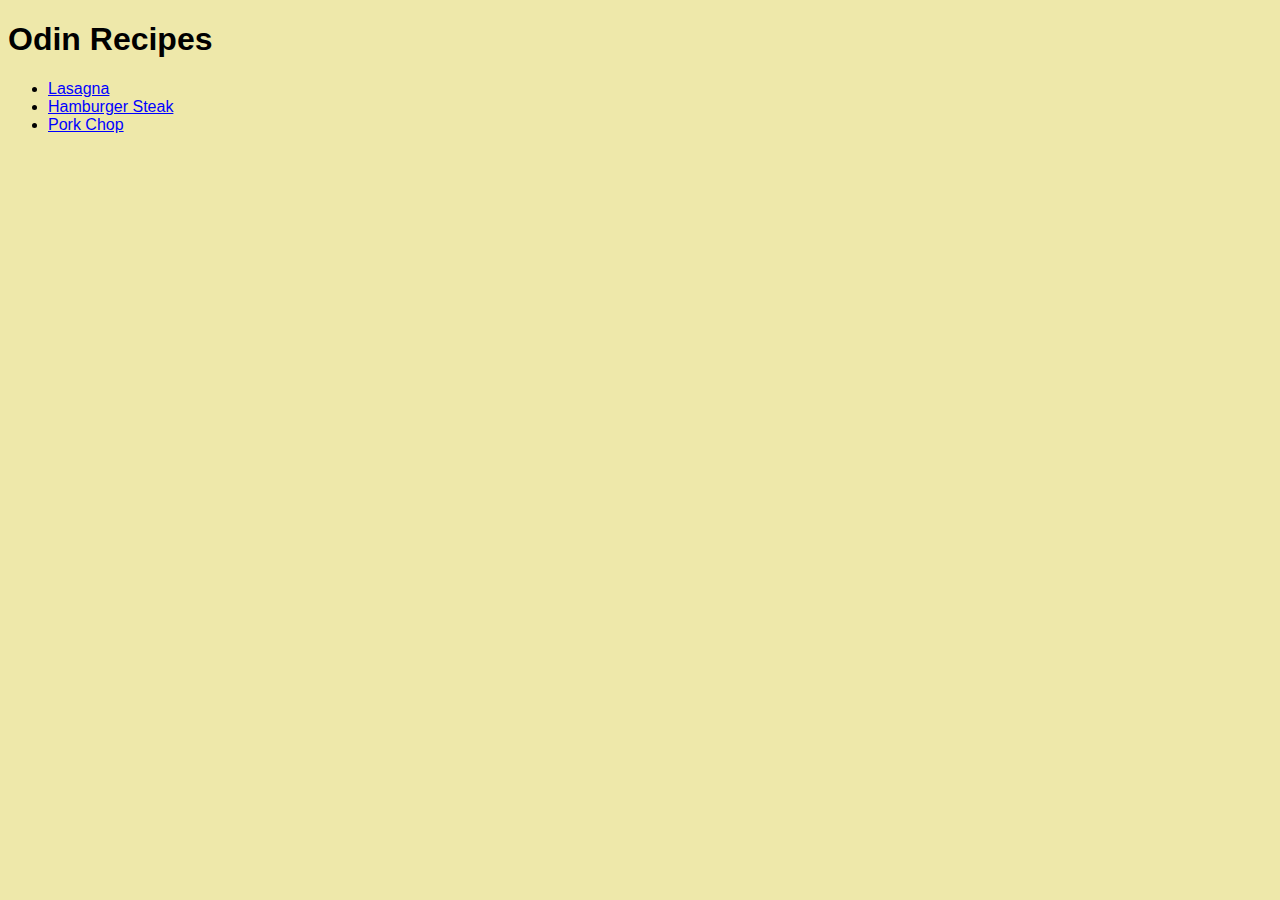
<file: index.html>
<!DOCTYPE html>
<html lang="en">
    <head>
        <meta charset="UTF-8">
        <title>Homepage</title>
        <link rel="stylesheet" href="css/style.css" >
    </head>
    <body>
        <h1>Odin Recipes</h1>
        <ul>
            <li><a href="recipes/lasagna.html">Lasagna</a></li>
            <li><a href="recipes/hamburger-steak.html">Hamburger Steak</a></li>
            <li><a href="recipes/pork-chop.html">Pork Chop</a></li>
        </ul>
       
    </body>
</html>
</file>
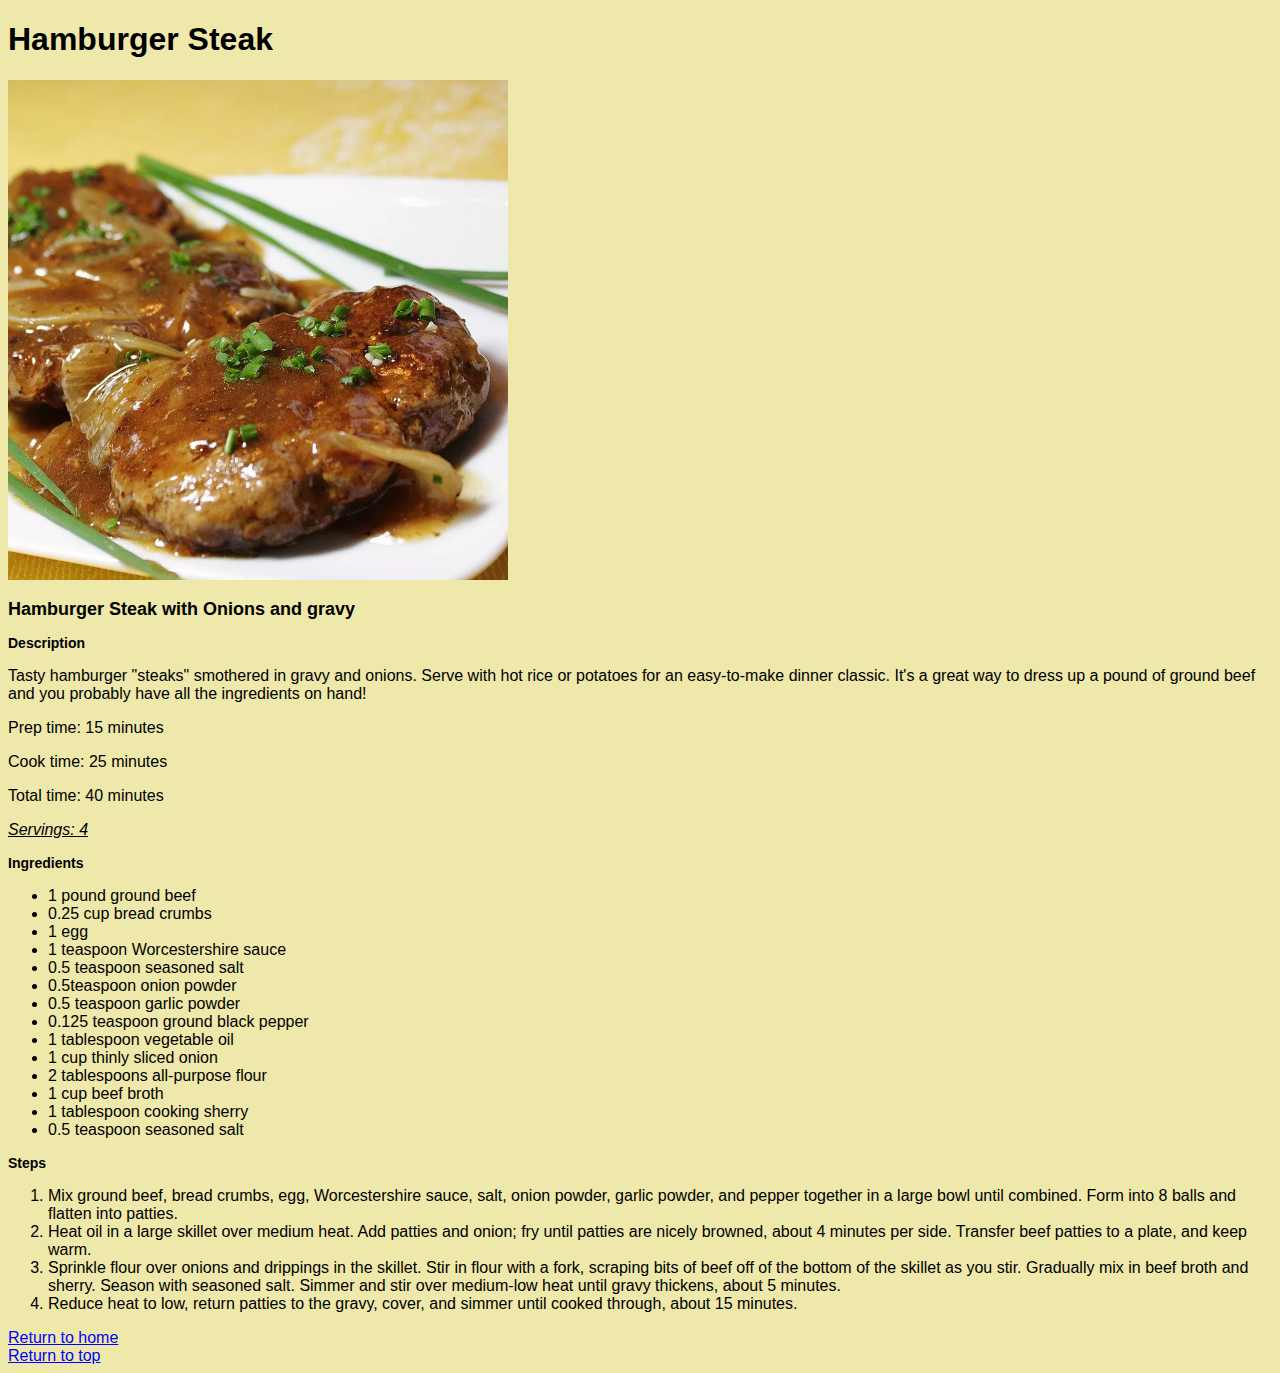
<file: recipes/hamburger-steak.html>
<!DOCTYPE html>
<html lang="en">
    <head>
        <meta charset="UTF-8">
        <title>Hamburger Steak</title>
        <link rel="stylesheet" href="../css/style.css" >
    </head>
    <body>
        <h1>Hamburger Steak</h1>
        <img src="../img/hamburger.jpg" alt="Hamburger">
        <h2>Hamburger Steak with Onions and gravy</h2>
        <h3>Description</h3>
            <p>Tasty hamburger "steaks" smothered in gravy and onions. Serve with hot rice or potatoes for an easy-to-make dinner classic. It's a great way to dress up a pound of ground beef and you probably have all the ingredients on hand!</p>
            <p>Prep time: 15 minutes</p>
            <p>Cook time: 25 minutes</p>
            <p>Total time: 40 minutes</p>
            <p class="amount">Servings: 4</p>

        <h3>Ingredients</h3>
        <ul>
            <li>1 pound ground beef</li>
            <li>0.25 cup bread crumbs</li>
            <li>1 egg</li>
            <li>1 teaspoon Worcestershire sauce</li>
            <li>0.5 teaspoon seasoned salt</li>
            <li>0.5teaspoon onion powder</li>
            <li>0.5 teaspoon garlic powder</li>
            <li>0.125 teaspoon ground black pepper</li>
            <li>1 tablespoon vegetable oil</li>
            <li>1 cup thinly sliced onion</li>
            <li>2 tablespoons all-purpose flour</li>
            <li>1 cup beef broth</li>
            <li>1 tablespoon cooking sherry</li>
            <li>0.5 teaspoon seasoned salt</li>
        </ul>

        <h3>Steps</h3>
        <ol>
            <li>Mix ground beef, bread crumbs, egg, Worcestershire sauce, salt, onion powder, garlic powder, and pepper together in a large bowl until combined. Form into 8 balls and flatten into patties.</li>
            <li>Heat oil in a large skillet over medium heat. Add patties and onion; fry until patties are nicely browned, about 4 minutes per side. Transfer beef patties to a plate, and keep warm.</li>
            <li>Sprinkle flour over onions and drippings in the skillet. Stir in flour with a fork, scraping bits of beef off of the bottom of the skillet as you stir. Gradually mix in beef broth and sherry. Season with seasoned salt. Simmer and stir over medium-low heat until gravy thickens, about 5 minutes.</li> 
            <li>Reduce heat to low, return patties to the gravy, cover, and simmer until cooked through, about 15 minutes.</li>
        </ol>        
        
        <a href="../index.html">Return to home</a>
        <br>
        <a href="../recipes/hamburger-steak.html">Return to top</a>
    </body>
</html>
</file>
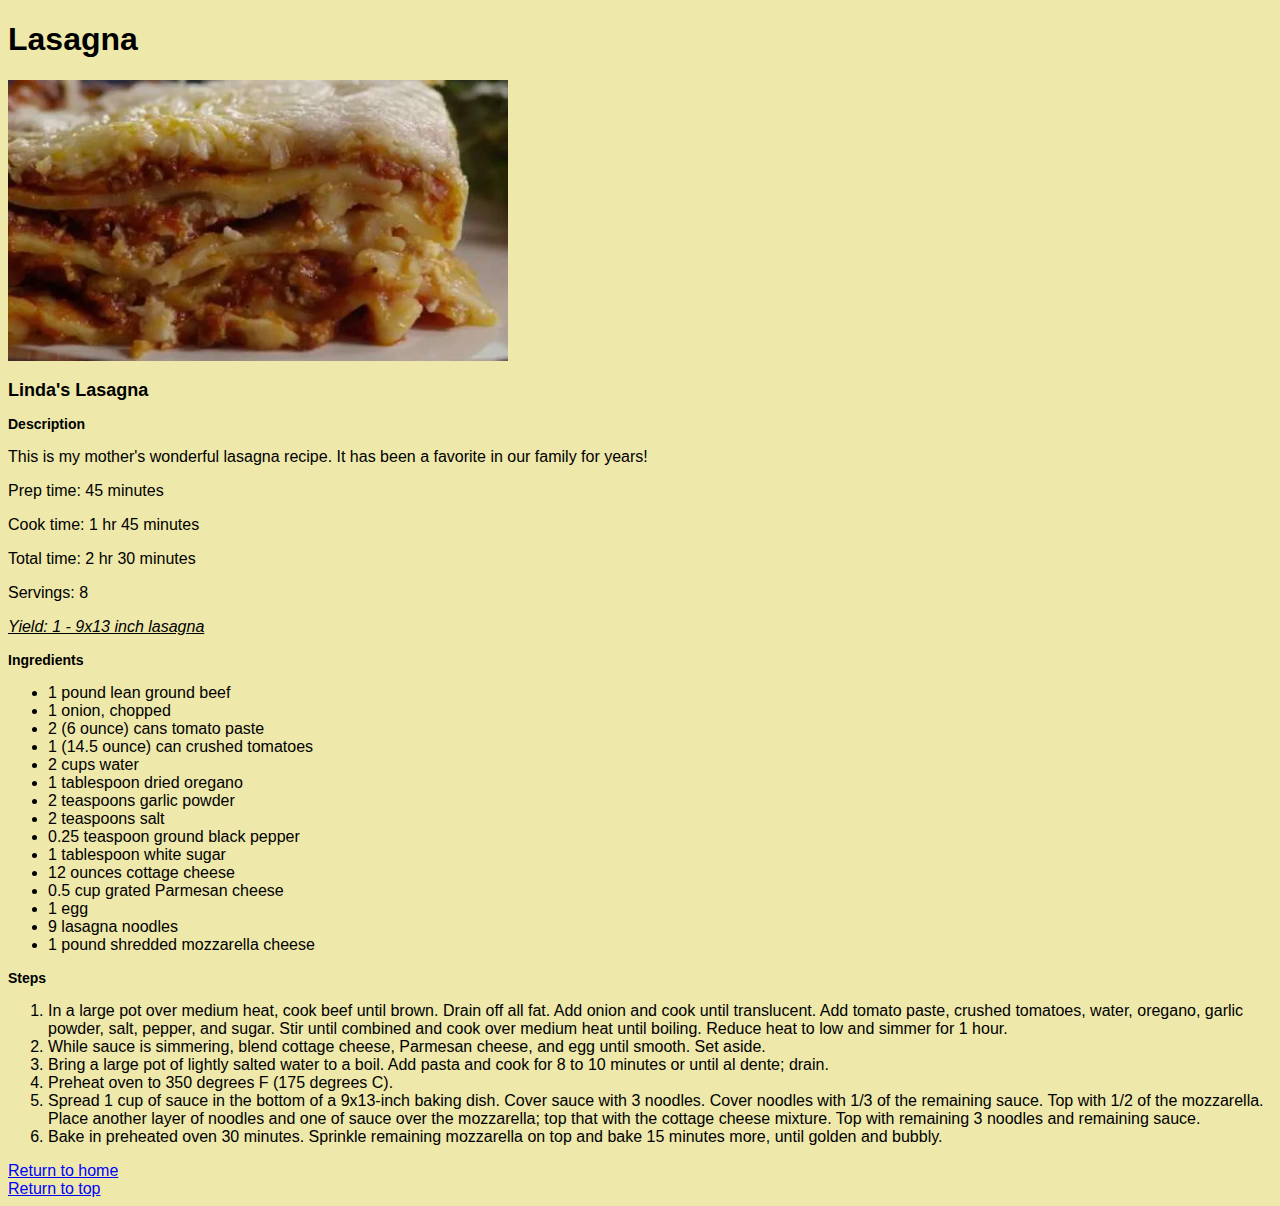
<file: recipes/lasagna.html>
<!DOCTYPE html>
<html lang="en">
    <head>
        <meta charset="UTF-8">
        <title>Lasagna</title>
        <link rel="stylesheet" href="../css/style.css" >
    </head>
    <body>
        <h1>Lasagna</h1>
        <img src="../img/lasagna.jpg" alt="Lasagna">
        <h2>Linda's Lasagna</h2>
        <h3>Description</h3>
            <p>This is my mother's wonderful lasagna recipe. It has been a favorite in our family for years!</p>
            <p>Prep time: 45 minutes</p>
            <p>Cook time: 1 hr 45 minutes</p>
            <p>Total time: 2 hr 30 minutes</p>
            <p>Servings: 8</p>
            <p class="amount">Yield: 1 - 9x13 inch lasagna</p>

        <h3>Ingredients</h3>
        <ul>
            <li>1 pound lean ground beef</li>
            <li>1 onion, chopped</li>
            <li>2 (6 ounce) cans tomato paste</li>
            <li>1 (14.5 ounce) can crushed tomatoes</li>
            <li>2 cups water</li>
            <li>1 tablespoon dried oregano</li>
            <li>2 teaspoons garlic powder</li>
            <li>2 teaspoons salt</li>
            <li>0.25 teaspoon ground black pepper</li>
            <li>1 tablespoon white sugar</li>
            <li>12 ounces cottage cheese</li>
            <li>0.5 cup grated Parmesan cheese</li>
            <li>1 egg</li>
            <li>9 lasagna noodles</li>
            <li>1 pound shredded mozzarella cheese</li>
        </ul>

        <h3>Steps</h3>
        <ol>
            <li>In a large pot over medium heat, cook beef until brown. Drain off all fat. Add onion and cook until translucent. Add tomato paste, crushed tomatoes, water, oregano, garlic powder, salt, pepper, and sugar. Stir until combined and cook over medium heat until boiling. Reduce heat to low and simmer for 1 hour.</li>
            <li>While sauce is simmering, blend cottage cheese, Parmesan cheese, and egg until smooth. Set aside.</li>
            <li>Bring a large pot of lightly salted water to a boil. Add pasta and cook for 8 to 10 minutes or until al dente; drain.</li> 
            <li>Preheat oven to 350 degrees F (175 degrees C).</li>
            <li>Spread 1 cup of sauce in the bottom of a 9x13-inch baking dish. Cover sauce with 3 noodles. Cover noodles with 1/3 of the remaining sauce. Top with 1/2 of the mozzarella. Place another layer of noodles and one of sauce over the mozzarella; top that with the cottage cheese mixture. Top with remaining 3 noodles and remaining sauce.</li>
            <li>Bake in preheated oven 30 minutes. Sprinkle remaining mozzarella on top and bake 15 minutes more, until golden and bubbly.</li>
        </ol>        
        
        <a href="../index.html">Return to home</a>
        <br>
        <a href="../recipes/lasagna.html">Return to top</a>
    </body>
</html>
</file>
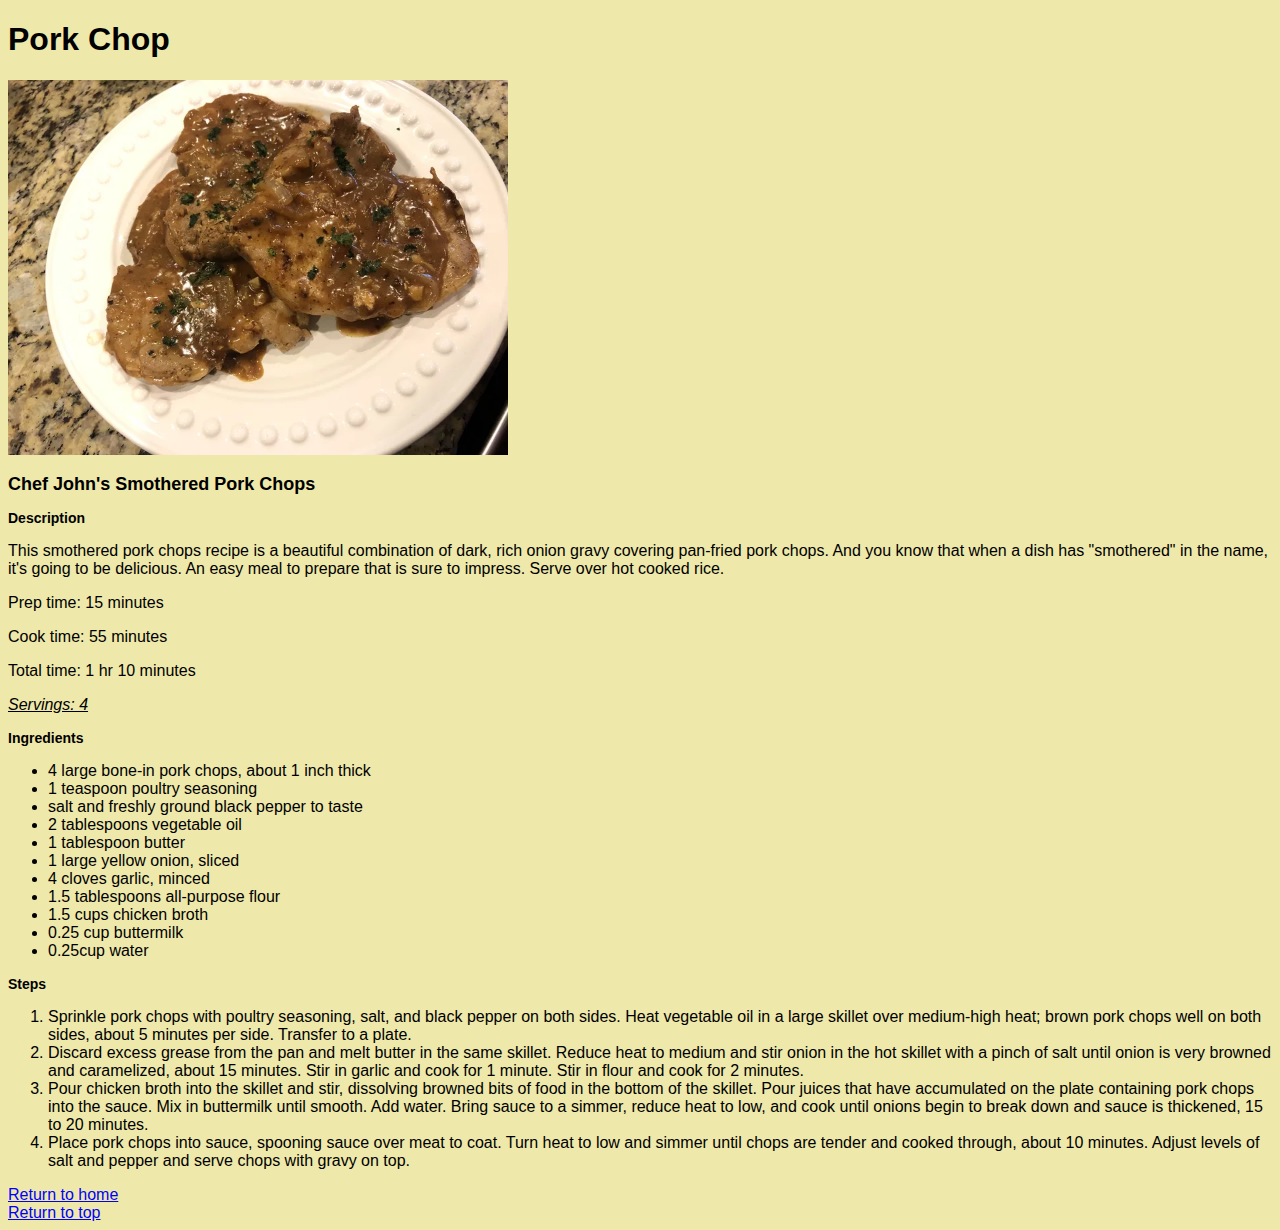
<file: recipes/pork-chop.html>
<!DOCTYPE html>
<html lang="en">
    <head>
        <meta charset="UTF-8">
        <title>Pork Chop</title>
        <link rel="stylesheet" href="../css/style.css" >
    </head>
    <body>
        <h1>Pork Chop</h1>
        <img src="../img/pork-chop.jpg" alt="Pork chop">
        <h2>Chef John's Smothered Pork Chops</h2>
        <h3>Description</h3>
            <p>This smothered pork chops recipe is a beautiful combination of dark, rich onion gravy covering pan-fried pork chops. And you know that when a dish has "smothered" in the name, it's going to be delicious. An easy meal to prepare that is sure to impress. Serve over hot cooked rice.</p>
            <p>Prep time: 15 minutes</p>
            <p>Cook time: 55 minutes</p>
            <p>Total time: 1 hr 10 minutes</p>
            <p class="amount">Servings: 4</p>

        <h3>Ingredients</h3>
        <ul>
            <li>4 large bone-in pork chops, about 1 inch thick</li>
            <li>1 teaspoon poultry seasoning</li>
            <li>salt and freshly ground black pepper to taste</li>
            <li>2 tablespoons vegetable oil</li>
            <li>1 tablespoon butter</li>
            <li>1 large yellow onion, sliced</li>
            <li>4 cloves garlic, minced</li>
            <li>1.5 tablespoons all-purpose flour</li>
            <li>1.5 cups chicken broth</li>
            <li>0.25 cup buttermilk</li>
            <li>0.25cup water</li>
        </ul>

        <h3>Steps</h3>
        <ol>
            <li>Sprinkle pork chops with poultry seasoning, salt, and black pepper on both sides. Heat vegetable oil in a large skillet over medium-high heat; brown pork chops well on both sides, about 5 minutes per side. Transfer to a plate.</li>
            <li>Discard excess grease from the pan and melt butter in the same skillet. Reduce heat to medium and stir onion in the hot skillet with a pinch of salt until onion is very browned and caramelized, about 15 minutes. Stir in garlic and cook for 1 minute. Stir in flour and cook for 2 minutes.</li>
            <li>Pour chicken broth into the skillet and stir, dissolving browned bits of food in the bottom of the skillet. Pour juices that have accumulated on the plate containing pork chops into the sauce. Mix in buttermilk until smooth. Add water. Bring sauce to a simmer, reduce heat to low, and cook until onions begin to break down and sauce is thickened, 15 to 20 minutes.</li> 
            <li>Place pork chops into sauce, spooning sauce over meat to coat. Turn heat to low and simmer until chops are tender and cooked through, about 10 minutes. Adjust levels of salt and pepper and serve chops with gravy on top.</li>
        </ol>        
        
        <a href="../index.html">Return to home</a>
        <br>
        <a href="../recipes/pork-chop.html">Return to top</a>
    </body>
</html>
</file>
<file: css/style.css>
body{
    background-color: palegoldenrod;
    color:black;
    font-family: Arial, Helvetica, sans-serif
}

h1, h2, h3 {
    font-size: 32px;
    font-weight: bold
}

h2 {
    font-size: 18px;
}

h3{
    font-size: 14px;
}

img{
    width: 500px;
    height: auto
}

.amount{
    font-style:italic;
    text-decoration: underline
}
a{
    color:blue;
}
</file>
